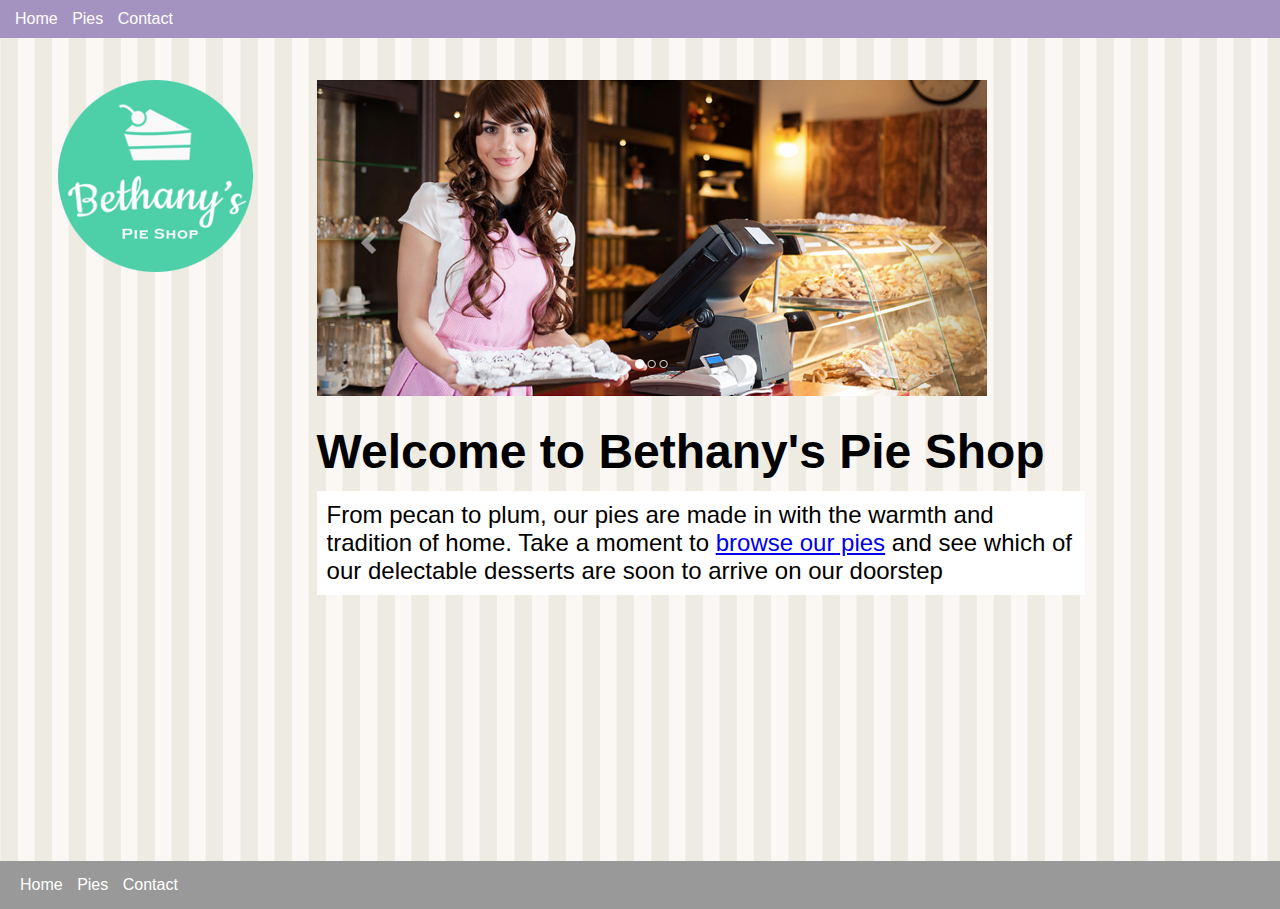
<file: Experiment/index.html>
<!DOCTYPE html>
<html lang="en">
<head>
    <meta charset="UTF-8">
    <meta http-equiv="X-UA-Compatible" content="IE=edge">
    <meta name="viewport" content="width=device-width, initial-scale=1.0">
    <link rel="stylesheet" href="site.css" type="text/css" />
    <title>Bethany's Pie Shop</title>
</head>
<body>
    <header>
        <nav>
            <ul>
                <li><a href="/">Home</a></li>
                <li><a href="pies.html">Pies</a></li>
                <li><a href="contact.html">Contact</a></li>
            </ul>
        </nav>
    </header>
    <main>
        <aside><img src="images/logo.png" alt="Bethany's Pie shop" /></aside>
        <article>
            <img src="images/banner.png" class="banner" alt="Bethany's Pie shop" />
            <h1>Welcome to Bethany's Pie Shop</h1>
            <p class="sub-title">From pecan to plum, our pies are made in with the warmth and tradition of home. Take a moment to <a href="pies.html">browse our pies</a> and see which of our delectable desserts are soon to arrive on our doorstep</p>
        </article>
    </main>
    <footer>
        <nav>
            <ul>
                <li><a href="/">Home</a></li>
                <li><a href="pies.html">Pies</a></li>
                <li><a href="contact.html">Contact</a></li>
            </ul>
        </nav>
    </footer>
</body>
</html>
</file>
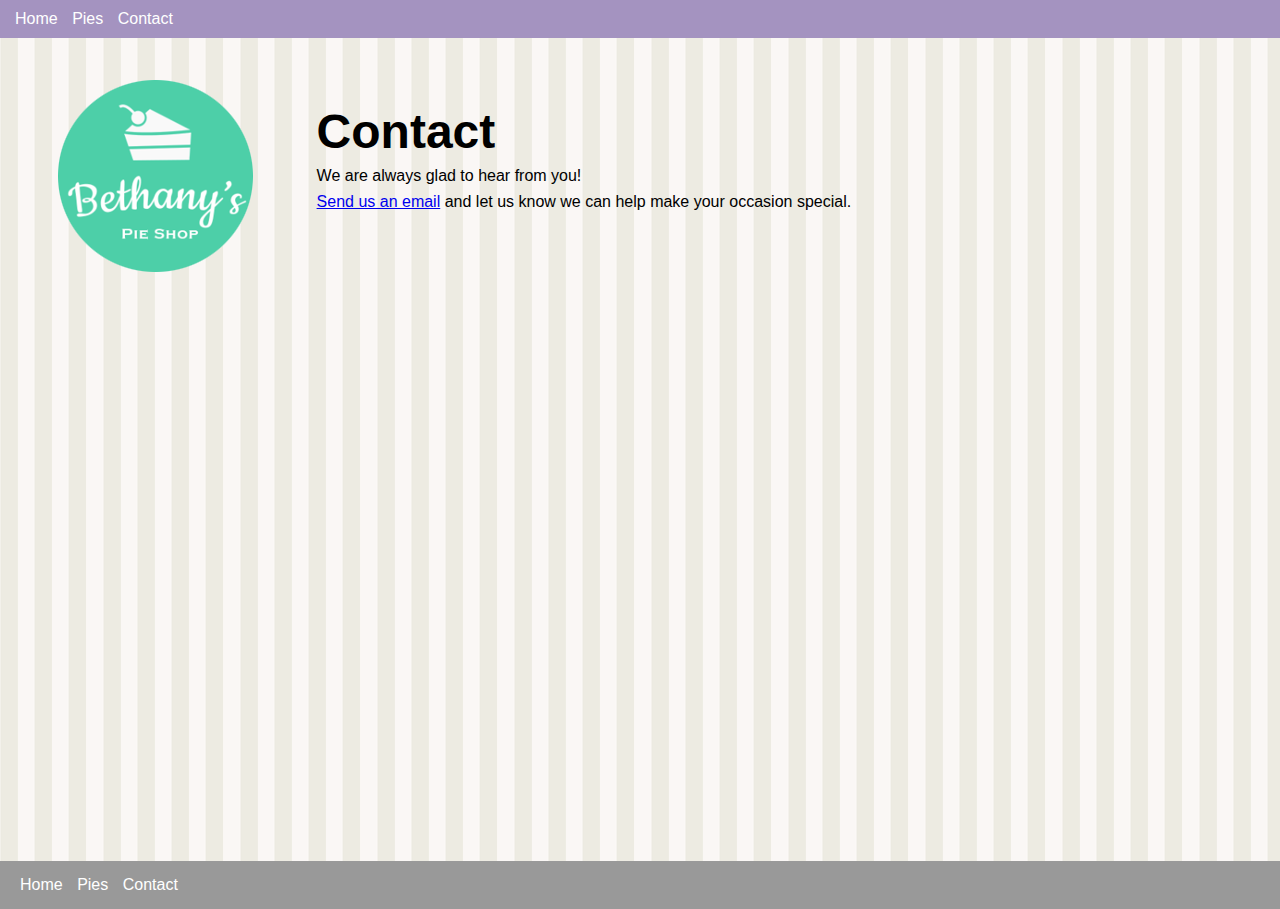
<file: Experiment/contact.html>
<!DOCTYPE html>
<html lang="en">
<head>
    <meta charset="UTF-8">
    <meta http-equiv="X-UA-Compatible" content="IE=edge">
    <meta name="viewport" content="width=device-width, initial-scale=1.0">
    <link rel="stylesheet" href="site.css" type="text/css" />
    <title>Contact | Bethany's Pie Shop</title>
</head>
<body>
    <header>
        <nav>
            <ul>
                <li><a href="/">Home</a></li>
                <li><a href="pies.html">Pies</a></li>
                <li><a href="contact.html">Contact</a></li>
            </ul>
        </nav>
    </header>
    <main>
        <aside><img src="images/logo.png" alt="Bethany's Pie shop" /></aside>
        <article>
          <h1>Contact</h1>
          <p>We are always glad to hear from you!</p>
          <p>
            <a href="mailto:example@bethanyspieshop.com?subject=Interested%20in%20pies">Send us an email</a>  and let us know we can help make your occasion special. 
          </p>
        </article>
    </main>
    <footer>
        <nav>
            <ul>
                <li><a href="/">Home</a></li>
                <li><a href="pies.html">Pies</a></li>
                <li><a href="contact.html">Contact</a></li>
            </ul>
        </nav>
    </footer>
</body>
</html>
</file>
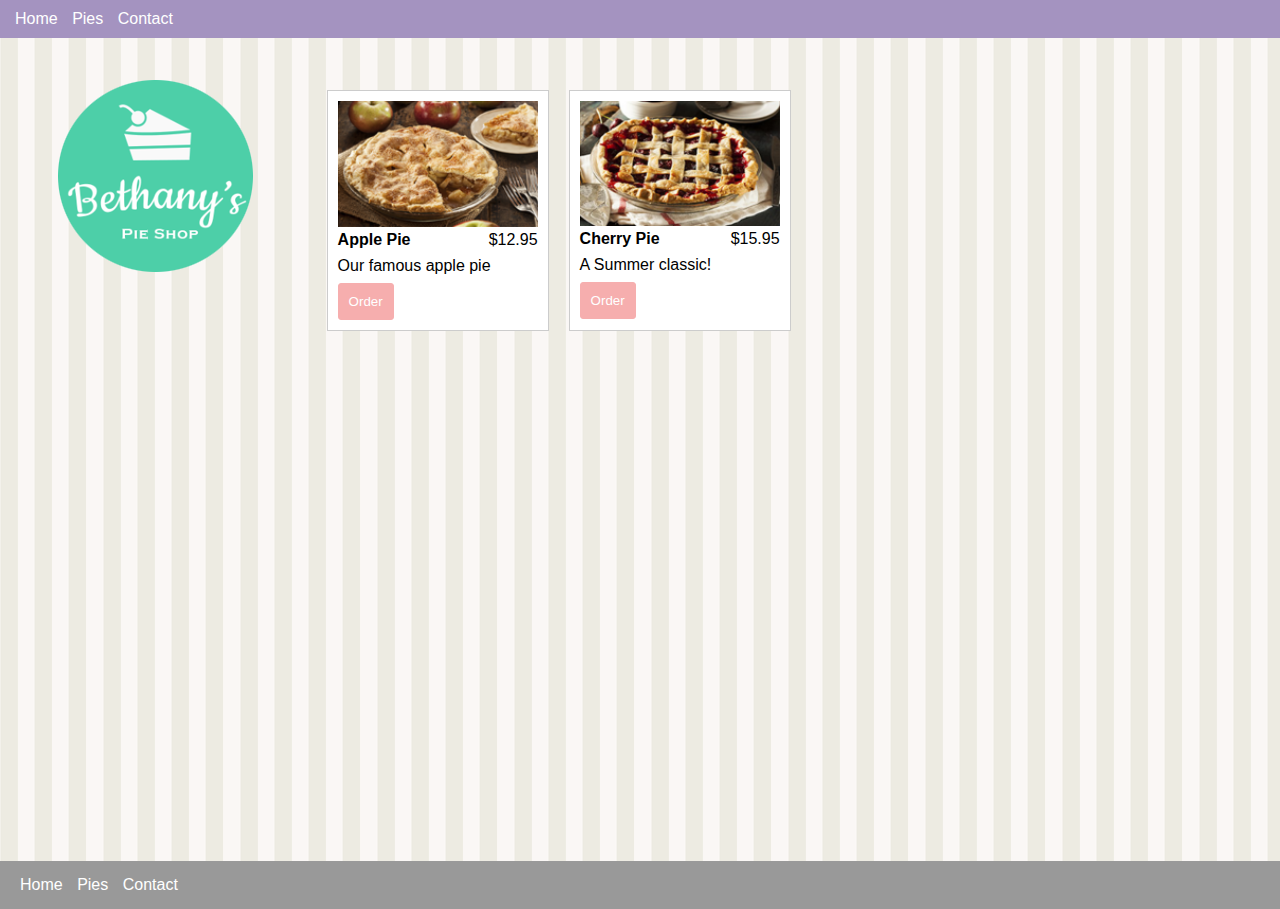
<file: Experiment/pies.html>
<!DOCTYPE html>
<html lang="en">
<head>
    <meta charset="UTF-8">
    <meta http-equiv="X-UA-Compatible" content="IE=edge">
    <meta name="viewport" content="width=device-width, initial-scale=1.0">
    <link rel="stylesheet" href="site.css" type="text/css" />
    <title>Pies |  Bethany's Pie Shop</title>
</head>
<body>
    <header>
        <nav>
            <ul>
                <li><a href="/">Home</a></li>
                <li><a href="pies.html">Pies</a></li>
                <li><a href="contact.html">Contact</a></li>
            </ul>
        </nav>
    </header>
    <main>
        <aside><img src="images/logo.png" alt="Bethany's Pie shop" /></aside>
        <article>
            <section class="columns-desktop">
                <div class="pie">
                    <img src="images/apple-pie.png" alt="Apple pie" />
                    <div class="columns">
                        <div class="title">Apple Pie</div>
                        <div class="price">$12.95</div>
                    </div>
                    <p class="desc">Our famous apple pie</p>
                    <button data-order="apple-pie">Order</button>
                </div>
                <div class="pie">
                    <img src="images/cherry-pie.png" alt="Cherry pie" />
                    <div class="columns">
                        <div class="title">Cherry Pie</div>
                        <div class="price">$15.95</div>
                    </div>
                    <p class="desc">A Summer classic!</p>
                    <button data-order="cherry-pie">Order</button>
                </div>
            </section>
        </article>
    </main>
    <footer>
        <nav>
            <ul>
                <li><a href="/">Home</a></li>
                <li><a href="pies.html">Pies</a></li>
                <li><a href="contact.html">Contact</a></li>
            </ul>
        </nav>
    </footer>
</body>
<script>
    window.addEventListener("DOMContentLoaded",function(){
        const orderButton = document.querySelectorAll("button[data-order]");

        orderButton.forEach(function(button){
            button.addEventListener("click",function(b){
                const button = b.currentTarget;
                const container = button.parentNode;

                const order = {
                    id : button.getAttribute("data-order"),
                    title : container.querySelector(".title").innerText,
                    price : container.querySelector(".price").innerText,
                    desc : container.querySelector(".desc").innerText
                };

                localStorage.setItem("order", JSON.stringify(order));

                const url = window.location.href.replace("pies.html","order.html");

                window.location.href = url;
            });
        });
    });
</script>
</html>
</file>
<file: Experiment/site.css>
*{
    margin: 0;
}

html,
body {
    height: 100%;
}

body {
    font-family: Arial, Helvetica, sans-serif;
    background-color:  #999;
}

h1 {
    font-size: 3em;
    margin-top: 0.5em;
}
p {
    margin: 0.5em 0 0.5em 0;
}

header {
    display: block;
    position: fixed;
    top:0;
    left:0;
    width: 100%;
    background-color: #a493c0;
    padding: 10px;
}

nav a:visited,
nav a:link {
    color: white;
    text-decoration: none;
}

nav > ul {
    display: inline;
    padding: 0;
}

nav > ul > li {
    display: inline-block;
    list-style: none;
    margin: 0 5px 0 5px;
}

main {
    display: flex;
    background-image: url(./images/background.png);
    padding: 3em 0 3em 0;
    min-height:  85%;  
}

.banner {
    max-width: 100%;
}

.sub-title {
    background-color: #fff;
    font-size: 1.5em;
    padding: 10px;
}

footer {
    padding: 15px;
}

aside, article {
    padding: 2em;
}

aside {
    text-align: center;
}

article {
    width: 60%;
}

/* Pie page*/
#addPie{display: flex;}
.columns {
    display: flex;
}

.pie {
    width: 200px;
    padding: 10px;
    margin: 10px;
    background-color: #fff;
    border: solid 1px #ccc;
}

.pie img {
    width: 100%;
}

.pie .title {
    font-weight: bold;
}

.pie .columns {
    width: 100%;
}

.pie .price {
    text-align: right;
}

.pie .columns div {
    width: 50%;
}

.pie button {
    background-color: #f6aeae;
    padding: 10px;
    border: solid 1px #f6aeae;
    border-radius: 3px;
    color: #fff;
}

/*Order Css*/

.columns-desktop1{
    padding: 2em;
}

.input-group {
    margin-bottom: 20px;
}

.input-group input,
.input-group textarea,
.input-group select {
    padding: 10px;
    border: solid 1px #999;
    border-radius: 2px;
    width: 100%;
}

label {
    font-weight: 600;
}

input[type="reset"] {
    background: transparent;
    border: 0;
    text-decoration: underline;
    cursor: pointer;
}

input[type="submit"]{
    border: solid 1px #999;
    border-radius: 3px;
    padding: 10px;
}

/* article{
    width: 50%;
} */

@media only screen and (min-width: 768px) {

    main {
        display: flex;
    }
    
    aside {
        margin-left: 2%;
    }

    .columns-desktop {
        display: flex;   
    }

    form {
        width : 350px;
    }
}
</file>
